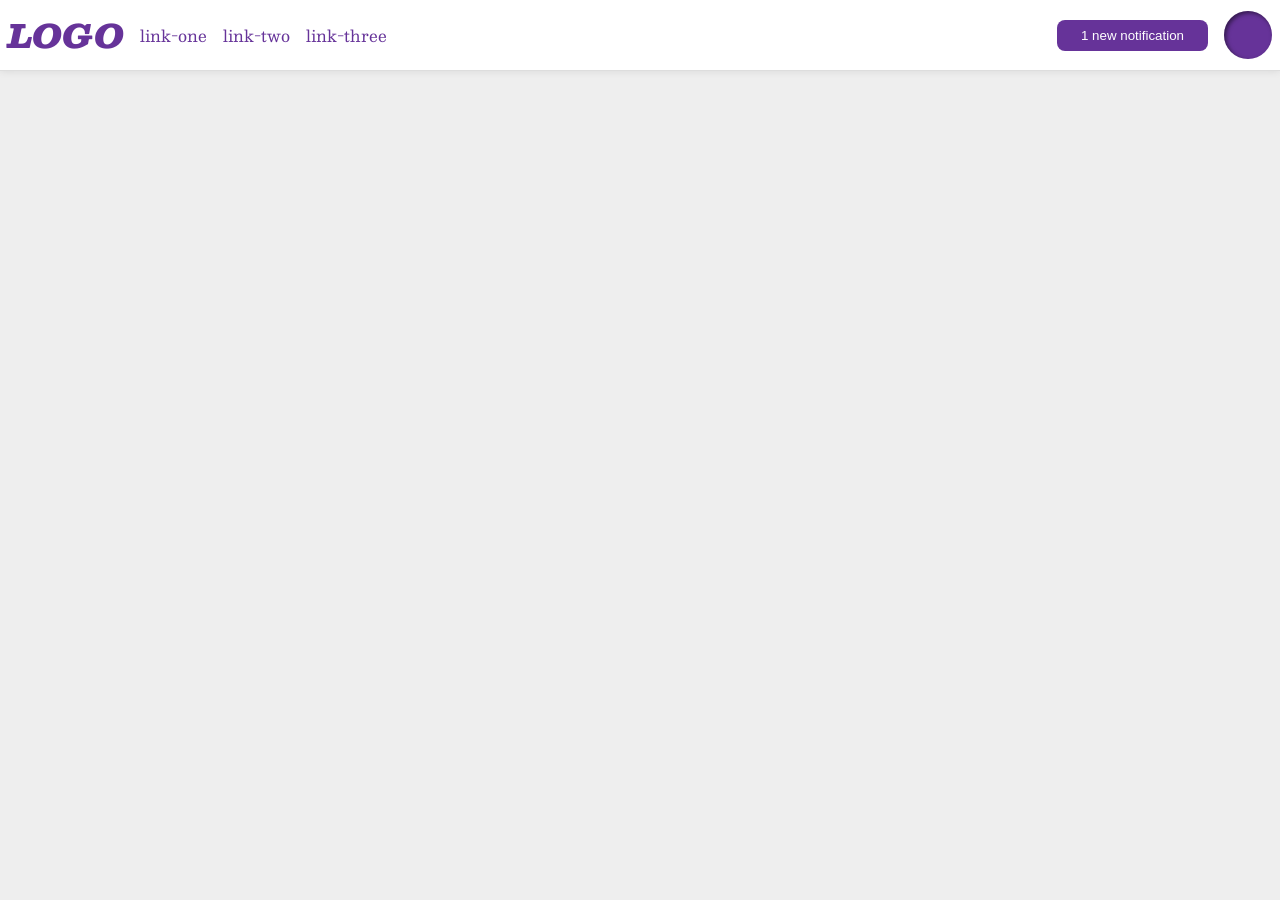
<file: foundations/flex/03-flex-header-2/index.html>
<!DOCTYPE html>
<html lang="en">
  <head>
    <meta charset="UTF-8">
    <meta http-equiv="X-UA-Compatible" content="IE=edge">
    <meta name="viewport" content="width=device-width, initial-scale=1.0">
    <title>Flex Header 2</title>
    <link rel="stylesheet" href="style.css">
  </head>
  <body>
    <div class="header">
     <div class="left">
      <div class="logo">
        LOGO
      </div>
      <ul class="links">
        <li><a href="https://google.com">link-one</a></li>
        <li><a href="https://google.com">link-two</a></li>
        <li><a href="https://google.com">link-three</a></li>
      </ul>
     </div>
      <div class="right">
      <button class="notifications">
        1 new notification
      </button>
      <div class="profile-image"></div>
     </div>
    </div>
  </body>
</html>
</file>
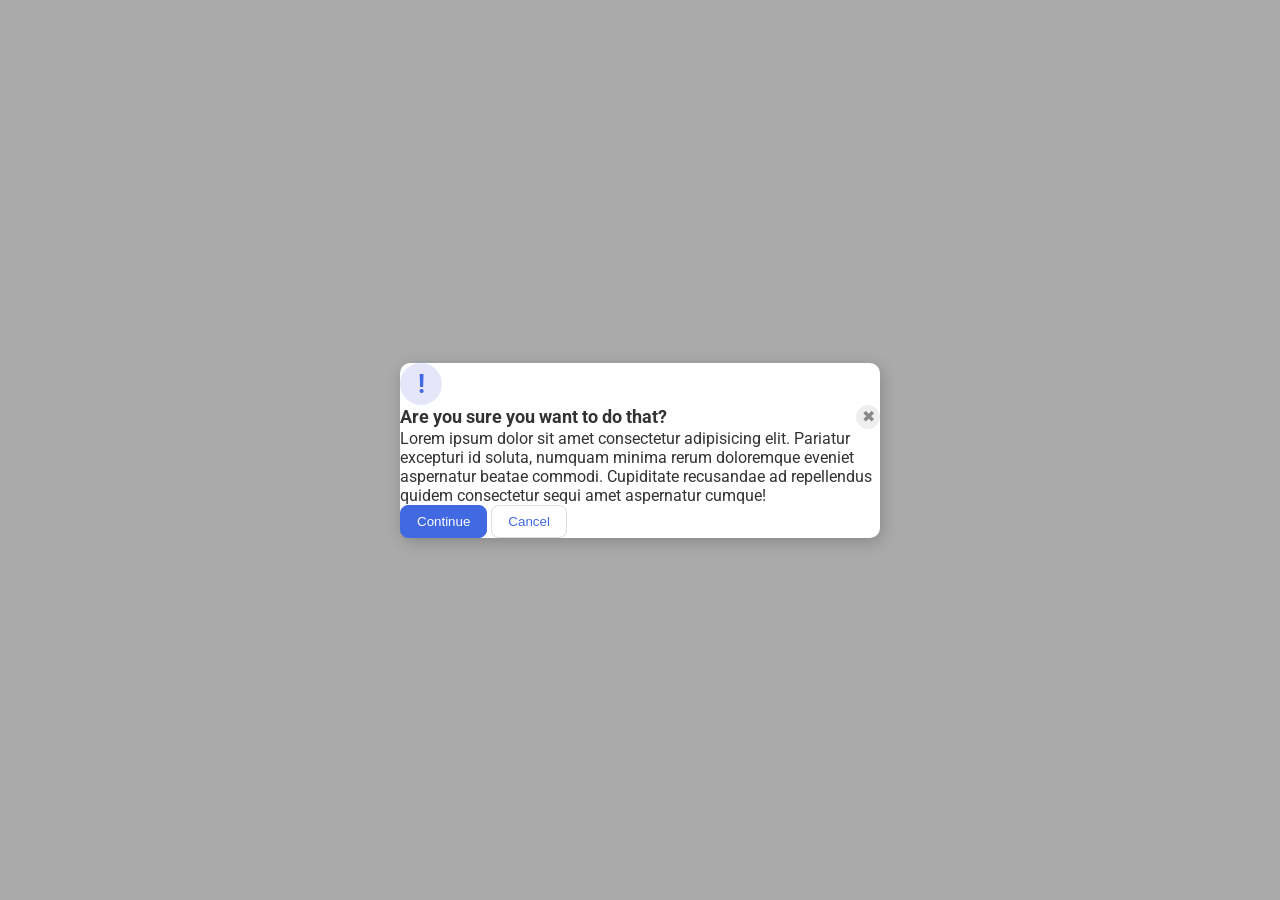
<file: foundations/flex/05-flex-modal/index.html>
<!DOCTYPE html>
<html lang="en">
  <head>
    <meta charset="UTF-8">
    <meta http-equiv="X-UA-Compatible" content="IE=edge">
    <meta name="viewport" content="width=device-width, initial-scale=1.0">
    <link rel="stylesheet" href="style.css">
    <title>Modal</title>
  </head>
  <body>
    <div class="modal">
      <div class="icon">!</div>
        <div class="container">
      <div class="header">Are you sure you want to do that?  
         <button class="close-button">✖</button>
      </div> 
      <div class="text">Lorem ipsum dolor sit amet consectetur adipisicing elit. Pariatur excepturi id soluta, numquam minima rerum doloremque eveniet aspernatur beatae commodi. Cupiditate recusandae ad repellendus quidem consectetur sequi amet aspernatur cumque!</div> 
      <button class="continue">Continue</button>
      <button class="cancel">Cancel</button>
        </div>
    </div>
  </body>
</html>
</file>
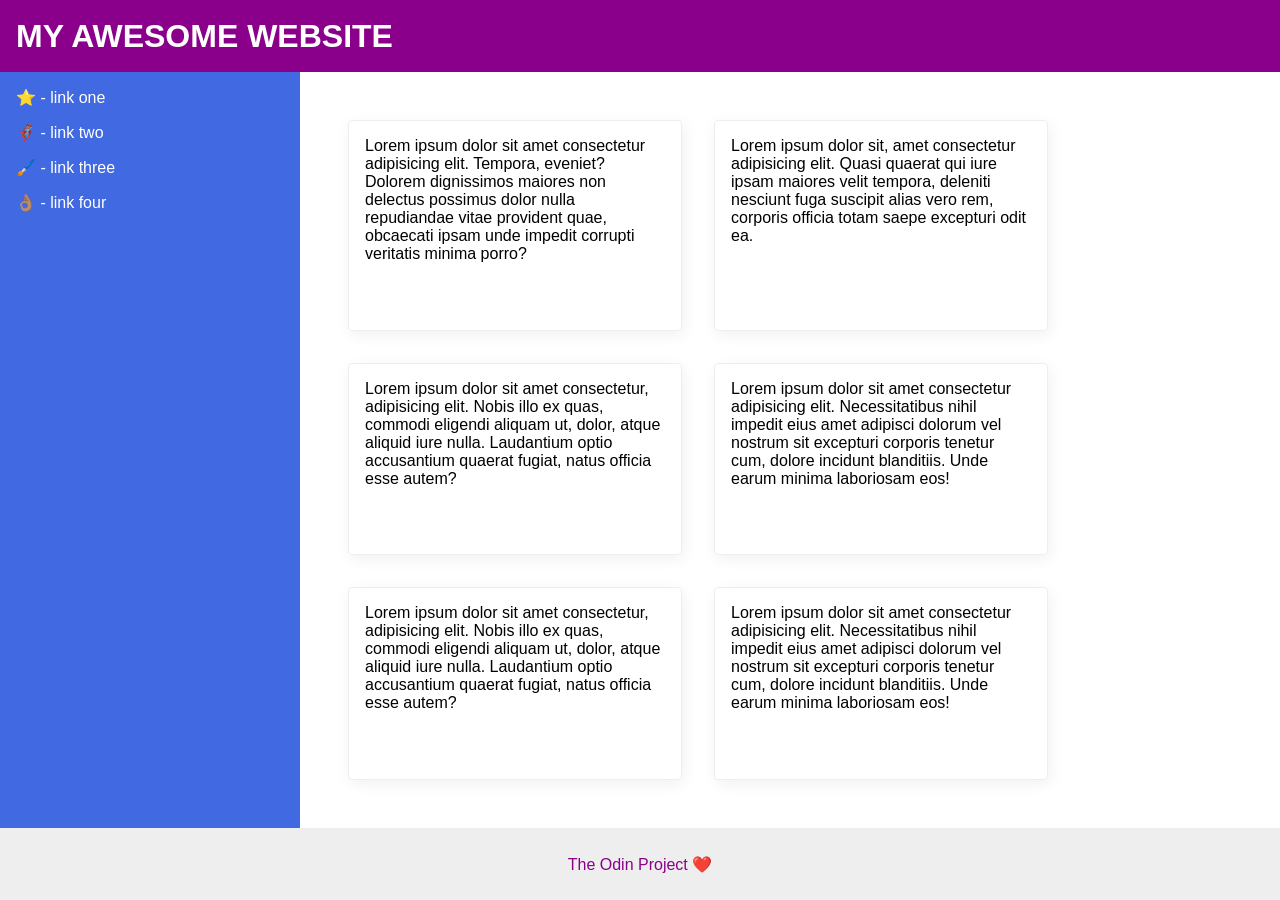
<file: foundations/flex/07-flex-layout-2/index.html>
<!DOCTYPE html>
<html lang="en">
  <head>
    <meta charset="UTF-8">
    <meta http-equiv="X-UA-Compatible" content="IE=edge">
    <meta name="viewport" content="width=device-width, initial-scale=1.0">
    <title>The Holy Grail</title>
    <link rel="stylesheet" href="style.css">
  </head>
  <body>
    <div class="header">
      MY AWESOME WEBSITE
    </div>
  <div class="body">
    <div class="sidebar">
      <ul>
        <li><a href="#">⭐ - link one</a></li>        
        <li><a href="#">🦸🏽‍♂️ - link two</a></li>       
        <li><a href="#">🖌️ - link three</a></li>      
        <li><a href="#">👌🏽 - link four</a></li>      
      </ul>
    </div>
    <div class="card-container">  
      <div class="card">Lorem ipsum dolor sit amet consectetur adipisicing elit. Tempora, eveniet? Dolorem dignissimos maiores non delectus possimus dolor nulla repudiandae vitae provident quae, obcaecati ipsam unde impedit corrupti veritatis minima porro?</div>
      <div class="card">Lorem ipsum dolor sit, amet consectetur adipisicing elit. Quasi quaerat qui iure ipsam maiores velit tempora, deleniti nesciunt fuga suscipit alias vero rem, corporis officia totam saepe excepturi odit ea.</div>
      <div class="card">Lorem ipsum dolor sit amet consectetur, adipisicing elit. Nobis illo ex quas, commodi eligendi aliquam ut, dolor, atque aliquid iure nulla. Laudantium optio accusantium quaerat fugiat, natus officia esse autem?</div>
      <div class="card">Lorem ipsum dolor sit amet consectetur adipisicing elit. Necessitatibus nihil impedit eius amet adipisci dolorum vel nostrum sit excepturi corporis tenetur cum, dolore incidunt blanditiis. Unde earum minima laboriosam eos!</div>   
      <div class="card">Lorem ipsum dolor sit amet consectetur, adipisicing elit. Nobis illo ex quas, commodi eligendi aliquam ut, dolor, atque aliquid iure nulla. Laudantium optio accusantium quaerat fugiat, natus officia esse autem?</div>   
      <div class="card">Lorem ipsum dolor sit amet consectetur adipisicing elit. Necessitatibus nihil impedit eius amet adipisci dolorum vel nostrum sit excepturi corporis tenetur cum, dolore incidunt blanditiis. Unde earum minima laboriosam eos!</div>
    </div>   
  </div>
    <div class="footer">
      The Odin Project ❤️
    </div>
  </body>
</html>
</file>
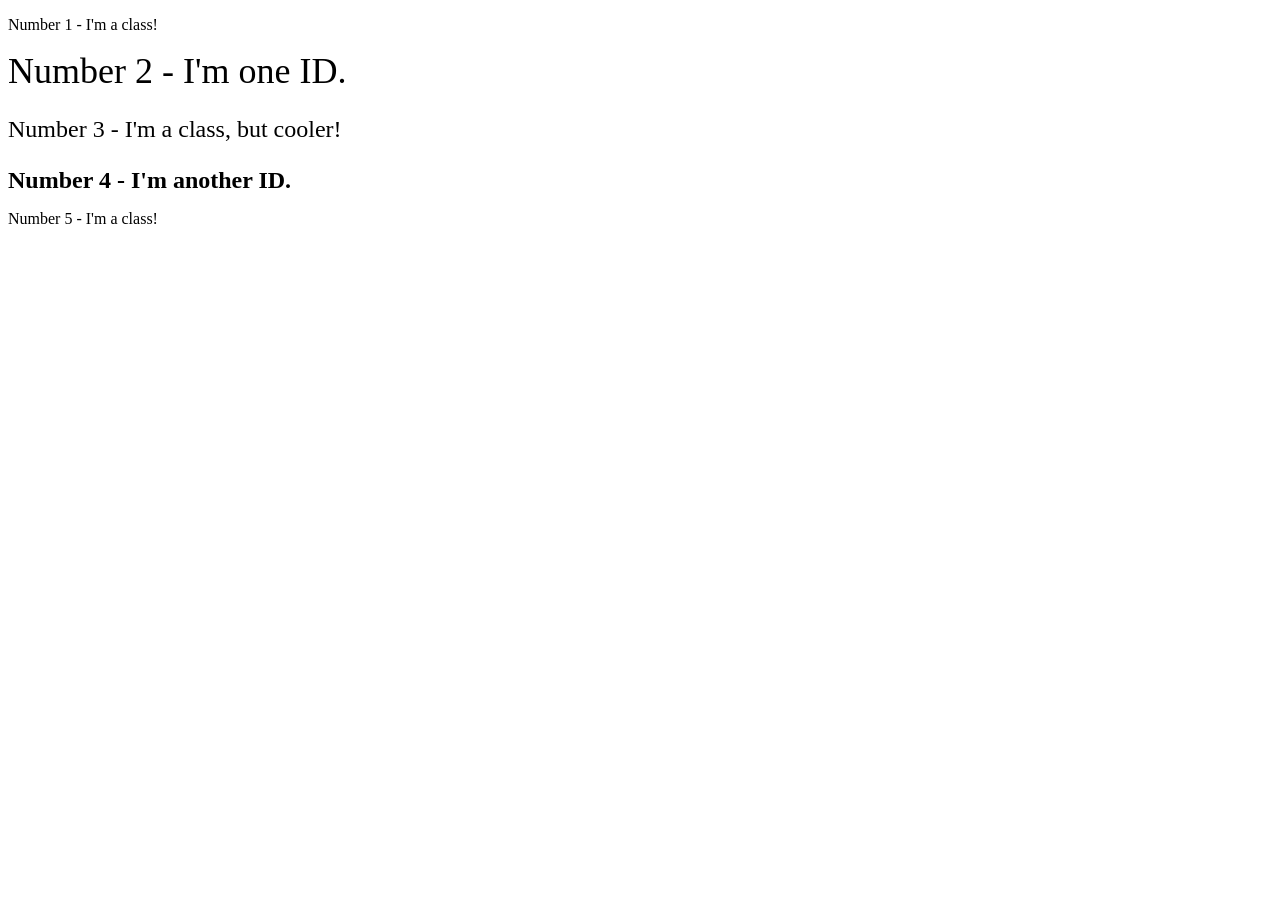
<file: foundations/intro-to-css/02-class-id-selectors/index.html>
<!DOCTYPE html>
<html lang="en">
  <head>
    <meta charset="UTF-8">
    <meta http-equiv="X-UA-Compatible" content="IE=edge">
    <meta name="viewport" content="width=device-width, initial-scale=1.0">
    <title>Class and ID Selectors</title>
    <link rel="stylesheet" href="style.css">
  </head>
  <body>
    <p class="odd-number-class">Number 1 - I'm a class!</p>
    <div id="even-number-class">Number 2 - I'm one ID.</div>
    <p class="odd-number-class adjust-font-size">Number 3 - I'm a class, but cooler!</p>
    <div id="another-id" class="adjust-font-size">Number 4 - I'm another ID.</div>
    <p class="odd-number-class">Number 5 - I'm a class!</p>
  </body>
</html>
</file>
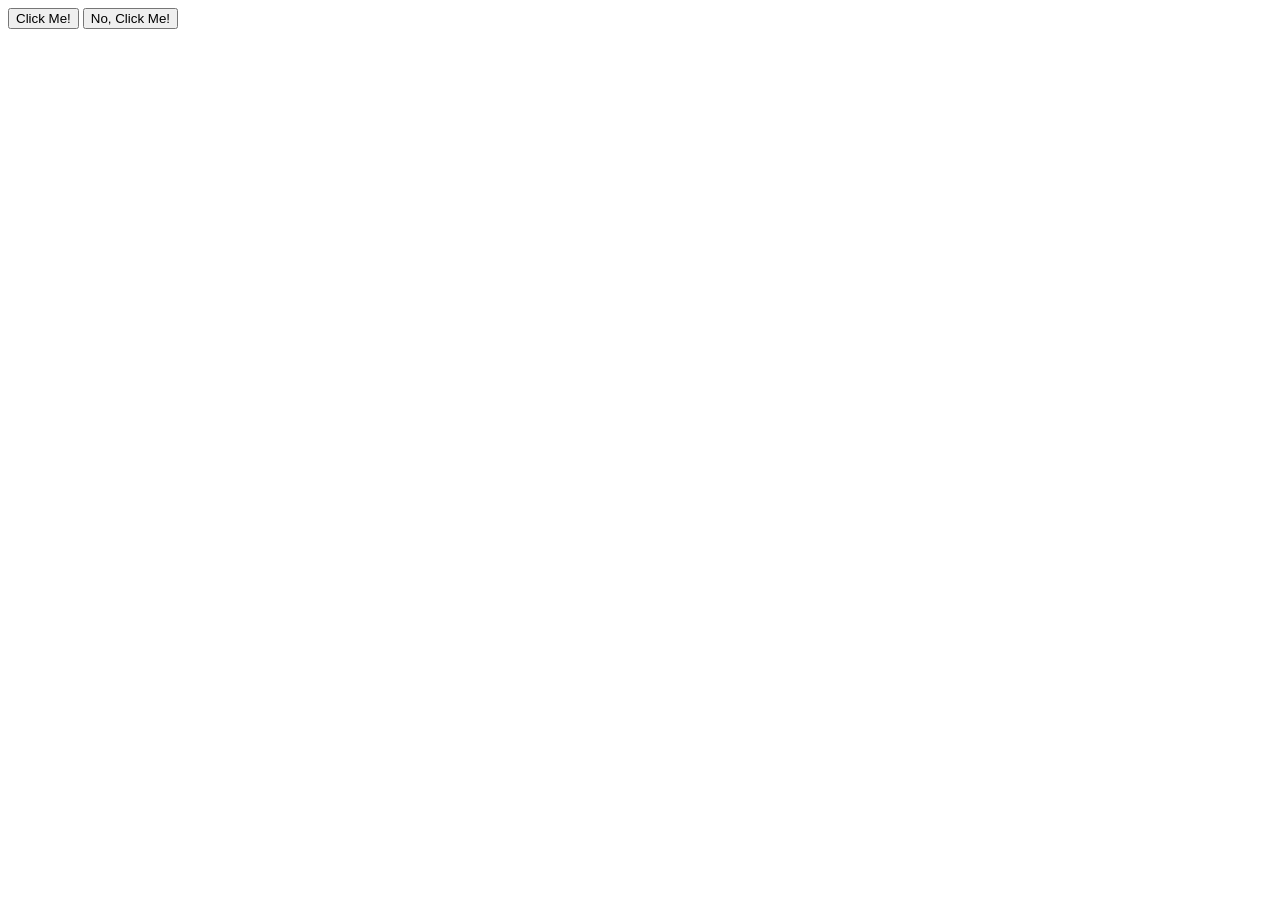
<file: foundations/intro-to-css/03-grouping-selectors/index.html>
<!DOCTYPE html>
<html lang="en">
  <head>
    <meta charset="UTF-8">
    <meta http-equiv="X-UA-Compatible" content="IE=edge">
    <meta name="viewport" content="width=device-width, initial-scale=1.0">
    <title>Grouping Selectors</title>
    <link rel="stylesheet" href="style.css">
  </head>
  <body>
    <button class="click-1">Click Me!</button>
    <button class="click-2">No, Click Me!</button>
  </body>
</html>
</file>
<file: foundations/flex/03-flex-header-2/style.css>
/* this is some magical font-importing.  
you'll learn about it later. */
@import url('https://fonts.googleapis.com/css2?family=Besley:ital,wght@0,400;1,900&display=swap');

body {
  margin: 0;
  background: #eee;
  font-family: Besley, serif;
}

.header {
  background: white;
  border-bottom: 1px solid #ddd;
  box-shadow: 0 0 8px rgba(0,0,0,.1);
  display: flex;
  justify-content: space-between;
  padding: 8px;
}

.profile-image {
  background: rebeccapurple;
  box-shadow: inset 2px 2px 4px rgba(0,0,0,.5);
  border-radius: 50%;
  width: 48px;
  height: 48px;
}

.logo {
  color: rebeccapurple;
  font-size: 32px;
  font-weight: 900;
  font-style: italic;
}

button {
  border: none;
  border-radius: 8px;
  background: rebeccapurple;
  color: white;
  padding: 8px 24px;
}

a {
  /* this removes the line under our links */
  text-decoration: none;
  color: rebeccapurple;
}

ul {
  list-style-type: none;
  display: flex;
  margin: 0;
  padding: 0;
  gap: 16px;
}

.left, .right {
display: flex;
align-items: center;
gap: 16px;  
}
</file>
<file: foundations/flex/05-flex-modal/style.css>
@import url('https://fonts.googleapis.com/css2?family=Roboto:wght@400;700&display=swap');

html, body {
  height: 100%;
}

body {
  font-family: Roboto, sans-serif;
  margin: 0;
  background: #aaa;
  color: #333;
  /* I'll give you this one for free lol */
  display: flex;
  align-items: center;
  justify-content: center;
}

.modal {
  background: white;
  width: 480px;
  border-radius: 10px;
  box-shadow: 2px 4px 16px rgba(0,0,0,.2);
}

.icon {
  color: royalblue;
  font-size: 26px;
  font-weight: 700;
  background: lavender;
  width: 42px;
  height: 42px;
  border-radius: 50%;
  display: flex;
  align-items: center;
  justify-content: center;
  flex-shrink: 0;
}

.header {
font-weight: bold;
display: flex;
justify-content: space-between;
align-items: center;  
font-size: 18px;
font-weight: 700;
bottom-margin: 8px;
}

.close-button {
  background: #eee;
  border-radius: 50%;
  color: #888;
  font-weight: 400;
  font-size: 16px;
  height: 24px;
  width: 24px;
  display: flex;
  align-items: center;
  justify-content: center;
  border: 1px solid #eee;
  padding: 0;
}

button {
  cursor: pointer;
  padding: 8px 16px;
  border-radius: 8px;
}

text {
margin: 16px;
}

button.continue {
  background: royalblue;
  border: 1px solid royalblue;
  color: white;
}

button.cancel {
  background: white;
  border: 1px solid #ddd;
  color: royalblue;
}
</file>
<file: foundations/flex/07-flex-layout-2/style.css>
body {
  font-family: -apple-system, BlinkMacSystemFont, 'Segoe UI', Roboto, Oxygen, Ubuntu, Cantarell, 'Open Sans', 'Helvetica Neue', sans-serif;
  margin: 0;
  min-height: 100vh;
  display: flex;
  flex-direction: column;
}

.header {
  height: 72px;
  background: darkmagenta;
  color: white;
  font-size: 32px;
  font-weight: 900;
  display: flex;
  align-items: center;
  padding: 0 16px;
}

.body {
  flex: 1;
  display: flex; 
}


.sidebar {
  width: 300px;
  background: royalblue;
  box-sizing: border-box;
  width: 300px;
  padding: 16px;
  flex-shrink: 0;
}


a {
  color: white;
  text-size: 24px;
  text-decoration: none;
}

ul{
  list-style-type: none;
  margin: 0;
  padding: 0;
}

li{
  margin-bottom: 16px;
}


.card-container {
  padding: 48px;
  display: flex;
  flex-wrap: wrap;
  gap: 32px
}

.card {
  border: 1px solid #eee;
  box-shadow: 2px 4px 16px rgba(0,0,0,.06);
  border-radius: 4px;
  padding: 16px;
  width: 300px;
}

.footer {
  height: 72px;
  background: #eee;
  color: darkmagenta;
  display: flex;
  align-items: center;
  justify-content: center;
}
</file>
<file: foundations/intro-to-css/02-class-id-selectors/style.css>
.odd-number-class {
    background-color: rgb: (255, 182, 193);
    font-family; Verdana, "Deja Vu sans", sans-serif;
}

.adjust-font-size {
    font-size: 24px
}

#even-number-class {
    color: rgb: (0, 0, 255); 
    font-size: 36px;
}

/*
    In the id selector 'another-id' below, we could have also
    added a rule to set the font size to 24px.

    However, since the elements 'Number 3' and 'Number 4'
    in the HTML file share the same font size, we reused
    the 'adjust-font-size' class above to help reduce
    duplicate code.
*/

#another-id {
    background-color: rgb: (144, 238, 144); 
    font-weight: bold ;
}
</file>
<file: foundations/intro-to-css/03-grouping-selectors/style.css>
.class-1,
.class-2 {
font-size: 28px;
font-family: Helvetica, "Times New Roman", sans-serif;
}



.class-1 {
color:rgb (255,255,255);
background-color:rgb (0,0,0);
}

.class-2 {
background-color:rgb (255,255,0);
}
</file>
